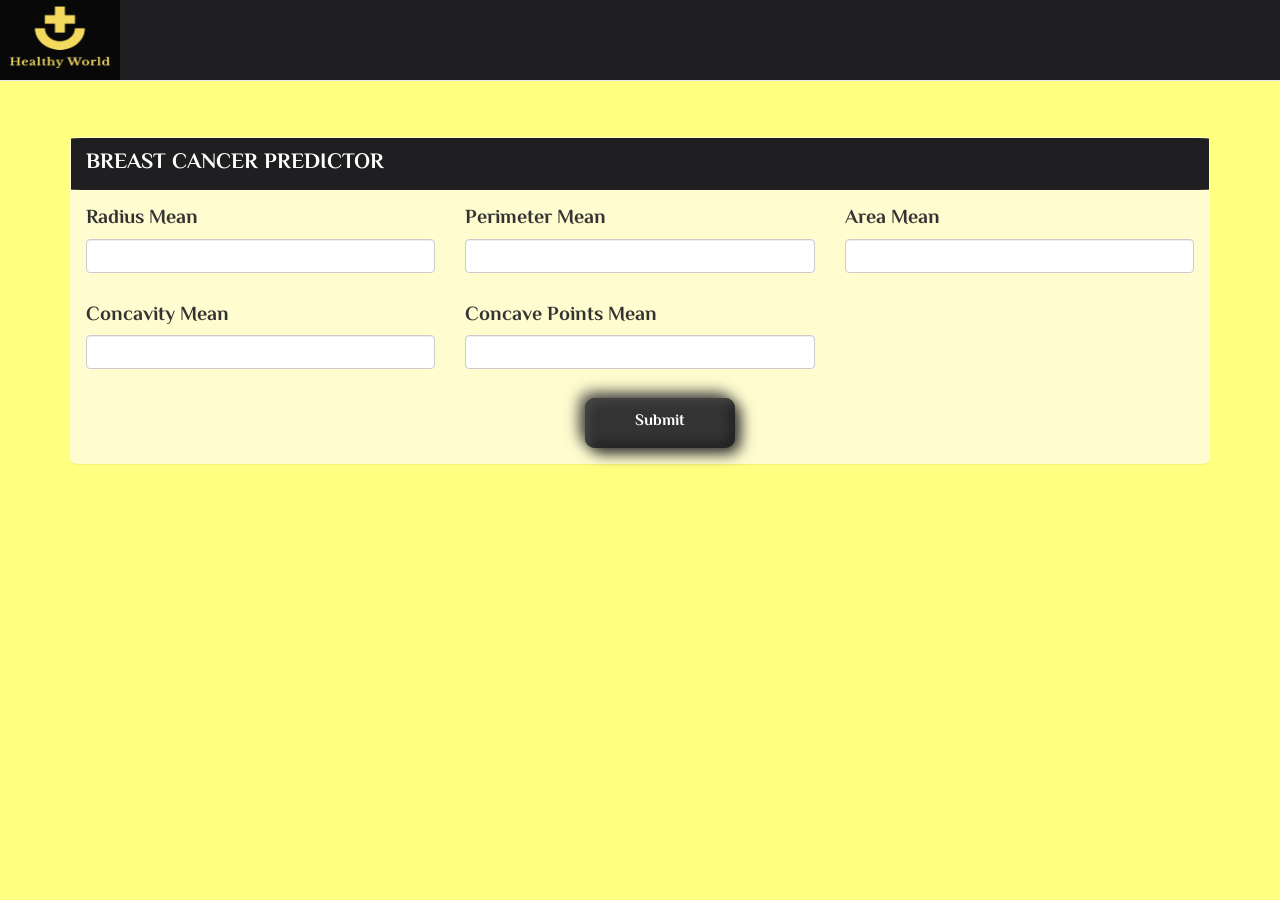
<file: templates/index.html>
<!doctype html>
<!DOCTYPE html>
<html>
<head>
	<title>Breast Cancer Predictor</title>
	<link rel="stylesheet" href="https://maxcdn.bootstrapcdn.com/bootstrap/3.3.7/css/bootstrap.min.css">
	<link rel="stylesheet" href="../static/StyleHTML.css?1422585377" type="text/css">
    <script src="https://ajax.googleapis.com/ajax/libs/jquery/1.12.4/jquery.min.js"></script>
    <script src="https://maxcdn.bootstrapcdn.com/bootstrap/3.3.7/js/bootstrap.min.js"></script>
    <meta name="viewport" content="width=device-width, initial-scale=1">
</head>
<body>
	<nav class="navbar navbar-default navbar-dark navbar-fixed-top">
	 	<div class="container-fluid">
	 	   <div class="navbar-header">
                    <a href="index.php" class="navbar-brand" style="height: 80px;"><img src="../static/logo.JPG" style="margin-top: -15px; width:120px;height:80px; margin-left: -15px;"></a> 
                </div>
		</div>
	</nav>
	<br><br><br><br>
<div class="container">
<form  action="{{ url_for('predict')}}"method="POST">
<div class="panel">
	<div class="panel-heading heading">
		BREAST CANCER PREDICTOR
	</div>
	<div class="panel-body">
    <div class="row">
    	<div class=col-lg-4>
    		<label for="rm">Radius Mean</label>
            <input type="text" class="form-control" id="rm" name="rm" placeholder="" required>
    	</div>
    	<!--<div class=col-lg-3>
    		<label for="tm">Texture Mean</label>
            <input type="text" class="form-control" id="tm" name="tm" placeholder="" required>
    	</div> -->
    	<div class=col-lg-4>
    		<label for="pm">Perimeter Mean</label>
            <input type="text" class="form-control" id="pm" name="pm" placeholder="" required>
    	</div>
    	<div class=col-lg-4>
    		<label for="am">Area Mean</label>
            <input type="text" class="form-control" id="am" name="am" placeholder="" required>
    	</div>
    </div><br>
    <div class="row">
    	<div class=col-lg-4>
    		<label for="conm">Concavity Mean</label>
            <input type="text" class="form-control" id="conm" name="conm" placeholder="" required>
    	</div>
    	<div class=col-lg-4>
    		<label for="cpm">Concave Points Mean</label>
            <input type="text" class="form-control" id="cpm" name="cpm" placeholder="" required>
    	</div>
    </div><br>
    <button type="submit" class="noselect button2 yellow"><a href="Boutputpositive.html" style="text-decoration: none; color: white;">Submit</a></button>
</div>	
</div>
</form>
 <br>
   <br>
<!-- 	<p>Please enter values in decimal format</p> -->

</div>
</body>
</html>
</file>
<file: static/StyleHTML.css>
@import url('https://fonts.googleapis.com/css?family=Play');
@import url('https://fonts.googleapis.com/css?family=El+Messiri');
body
{
  font-family: 'El Messiri', sans-serif;
	background-color: #ffff80;
}
.navbar, .heading
{
	background-color: #1f1f21;
	color: white;
}
button
{
	border-radius: 5%;
	width: 10%;
	margin-left: 45%;
}
.panel,.panel-heading
{
	border-radius: 1%;
  font-weight: bolder;
  font-size: 22px;
}
.panel
{
  margin-top: 5%;
  background-color: #fffdd0;
  font-size: 20px;
}
select,textarea{
  background-color: #ffffff;
  border: 1px solid #cccccc;
  -webkit-border-radius: 3px;
     -moz-border-radius: 3px;
          border-radius: 3px;
  -webkit-box-shadow: inset 0 1px 1px rgba(0, 0, 0, 0.075);
     -moz-box-shadow: inset 0 1px 1px rgba(0, 0, 0, 0.075);
          box-shadow: inset 0 1px 1px rgba(0, 0, 0, 0.075);
  -webkit-transition: border linear 0.2s, box-shadow linear 0.2s;
     -moz-transition: border linear 0.2s, box-shadow linear 0.2s;
      -ms-transition: border linear 0.2s, box-shadow linear 0.2s;
       -o-transition: border linear 0.2s, box-shadow linear 0.2s;
          transition: border linear 0.2s, box-shadow linear 0.2s;
          font-size: 16px;
}

select:focus,textarea:focus {
  border-color: rgba(82, 168, 236, 0.8);
  outline: 0;
  outline: thin dotted \9;
  /* IE6-9 */

  -webkit-box-shadow: inset 0 1px 1px rgba(0, 0, 0, 0.075), 0 0 8px rgba(82, 168, 236, 0.6);
     -moz-box-shadow: inset 0 1px 1px rgba(0, 0, 0, 0.075), 0 0 8px rgba(82, 168, 236, 0.6);
          box-shadow: inset 0 1px 1px rgba(0, 0, 0, 0.075), 0 0 8px rgba(82, 168, 236, 0.6);
}
.noselect {
  -webkit-touch-callout: none;
    -webkit-user-select: none;
     -khtml-user-select: none;
       -moz-user-select: none;
        -ms-user-select: none;
            user-select: none;
        -webkit-tap-highlight-color: transparent;
}
.button2
{
    width: 150px;
    height: 50px;
    cursor: pointer;
    background: #333;
    /*margin: 10px;*/
    border: none;
    border-radius: 10px;
    box-shadow: -5px -5px 15px #444, 5px 5px 15px #222, inset 5px 5px 10px #444, inset -5px -5px 10px #222;
    color: #fff;
    font-size: 16px;
}
.button2:hover {
    box-shadow: -5px -5px 15px #444, 5px 5px 15px #222, inset 5px 5px 10px #222, inset -5px -5px 10px #444;
    font-size: 15px;
    transition: 500ms;
}
.button2:focus {
    outline: none;
}
.yellow:hover {
        color: #ffc722;
    text-shadow: 0px 0px 10px #ffc722;
}
.gb
{
 padding: 15px;
}
.gb:hover
{
  text-decoration: none;
}
</file>
